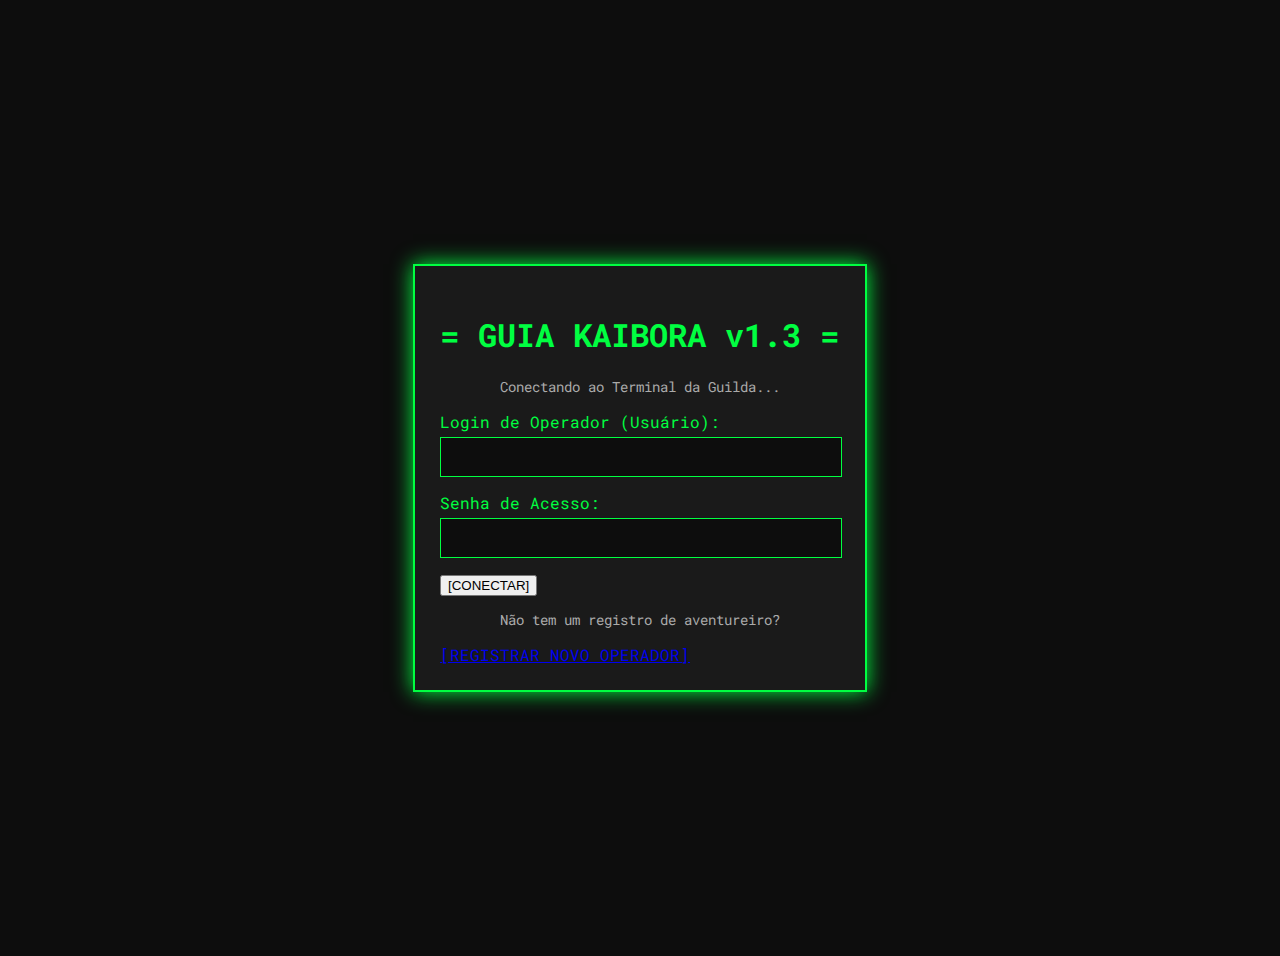
<file: index.html>
<!DOCTYPE html>
<html lang="pt-br">
<head>
    <meta charset="UTF-8">
    <meta name="viewport" content="width=device-width, initial-scale=1.0">
    <title>Kaibora - Login</title>
    <link rel="stylesheet" href="login.css">
    
    <link rel="manifest" href="manifest.json">
    <meta name="theme-color" content="#00ff41"/>
    <link rel="apple-touch-icon" href="static/icon.png">
    </head>
<body>
    <div class="login-container">
        <h1 class="login-title">= GUIA KAIBORA v1.3 =</h1>
        <p class="login-subtitle">Conectando ao Terminal da Guilda...</p>
        
        <form id="login-form">
            <div class="form-group">
                <label for="username">Login de Operador (Usuário):</label>
                <input type="text" id="username" name="username" required>
            </div>
            
            <div class="form-group">
                <label for="password">Senha de Acesso:</label>
                <input type="password" id="password" name="password" required>
            </div>
            
            <button type="submit" class="login-btn">[CONECTAR]</button>
        </form>
        
        <div id="login-error" class="login-error"></div>
        
        <div class="login-footer">
            <p>Não tem um registro de aventureiro?</p>
            <a href="registrar.html">[REGISTRAR NOVO OPERADOR]</a>
        </div>
    </div>

    <script>
        document.getElementById('login-form').addEventListener('submit', async (e) => {
            e.preventDefault();
            
            const username = document.getElementById('username').value;
            const password = document.getElementById('password').value;
            const errorDiv = document.getElementById('login-error');
            
            // --- ATUALIZAÇÃO IMPORTANTE ---
            // Tenta detetar se está online (Render) ou offline (127.0.0.1)
            // Mude 'o-jogo.onrender.com' para o URL real do seu servidor Render
            const baseUrl = window.location.hostname.includes('127.0.0.1') 
                            ? 'http://127.0.0.1:5000' 
                            : 'https://kaiporav0-5.onrender.com/'; // <-- MUDE ESTE URL
            
            try {
                const response = await fetch(`${baseUrl}/api/login`, {
                    method: 'POST',
                    headers: { 'Content-Type': 'application/json' },
                    body: JSON.stringify({ username: username, password: password })
                });
                
                const data = await response.json();
                
                if (response.ok) {
                    // SUCESSO! Salva o "token" no armazenamento local
                    localStorage.setItem('kaibora-token', data.access_token);
                    // Redireciona para o aplicativo principal
                    window.location.href = 'kaibora.html';
                } else {
                    // Falha no login
                    errorDiv.textContent = `Falha na conexão: ${data.erro}`;
                }
            } catch (error) {
                console.error("Erro ao tentar login:", error);
                errorDiv.textContent = 'Erro: O servidor do Habitat (app.py) parece estar offline.';
            }
        });

        // --- === CÓDIGO PWA ADICIONADO === ---
        // Regista o Service Worker na página de login
        if ('serviceWorker' in navigator) {
            window.addEventListener('load', () => {
                navigator.serviceWorker.register('/sw.js')
                    .then(reg => console.log('SW registado (Login):', reg.scope))
                    .catch(err => console.error('Falha no registo do SW (Login):', err));
            });
        }
    </script>
</body>
</html>
</file>
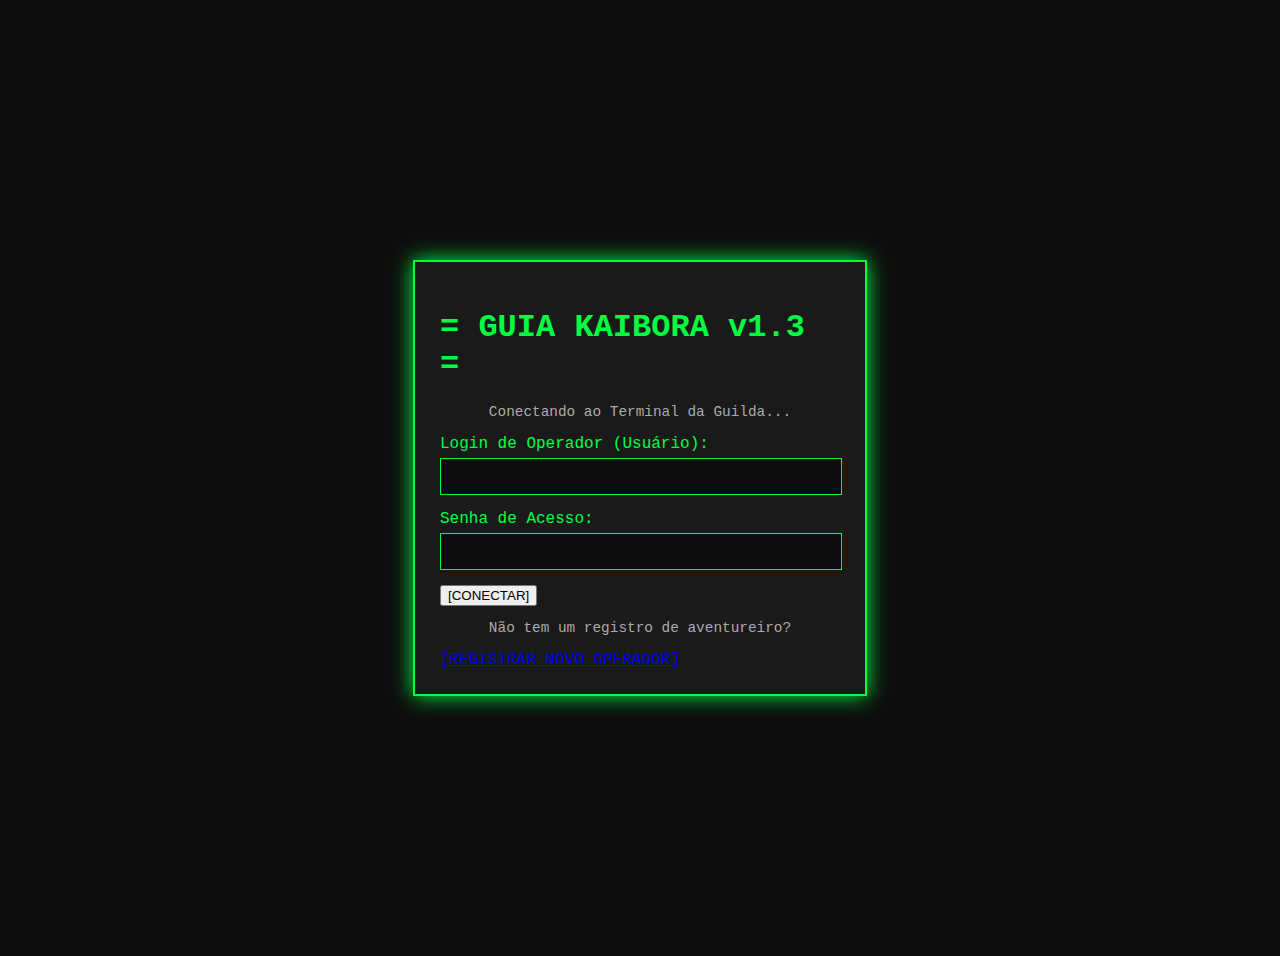
<file: kaibora.html>
<!DOCTYPE html>
<html lang="pt-br">
<head>
    <meta charset="UTF-8">
    <meta name="viewport" content="width=device-width, initial-scale=1.0">
    <title>Guia Kaibora</title>
    <link rel="stylesheet" href="kaibora.css">
    
    <link rel="manifest" href="manifest.json">
    <meta name="theme-color" content="#00ff41"/>
    <link rel="apple-touch-icon" href="static/icon.png">
    </head>
<body>
    
    <div class="kaibora-app">
        <header class="app-header">
            <div class="header-top">
                <span>= GUIA KAIBORA v1.3 (Ramo: AROP1AK) =</span>
            </div>
            <div class="header-info">
                <span>USUÁRIO: <span id="nome-aventureiro-header">...</span></span>
                <span id="game-clock">--/--, --:--</span>
                <span>REDE: <span id="rede-status" class="status-error">[CONECTANDO...]</span></span>
            </div>
        </header>

        <main class="app-body">
            <div id="pessoal-content" class="tab-content">
                <div class="widget">
                    <h3 class="widget-title">[WIDGET: STATUS DO AVENTUREIRO]</h3>
                    <div class="widget-content">
                        <div class="stats-grid">
                            <strong>Nível:</strong>
                            <span id="stats-nivel" class="stats-valor">1</span>
                            <strong>XP (Experiência):</strong>
                            <span id="stats-xp" class="stats-valor">0</span>
                            <strong>KÇ (Kaicons):</strong>
                            <span id="stats-kc" class="stats-valor">0</span>
                        </div>
                    </div>
                 </div>
                 <div class="widget">
                    <h3 class="widget-title">[WIDGET: MINHAS RESPONSABILIDADES]</h3>
                    <div class="widget-content" id="rodizio-widget-content">
                        </div>
                </div>
                <div class="widget">
                    <h3 class="widget-title">[WIDGET: ALERTAS DA GUILDA]</h3>
                    <div class="widget-content" id="alertas-widget-content">
                        </div>
                </div>
            </div>
            
            <div id="agenda-content" class="tab-content hidden">
                <div class="widget">
                    <h3 class="widget-title">[WIDGET: TAREFAS DIÁRIAS (Quests)]</h3>
                    <div class="widget-content" id="tarefas-widget-content">
                        </div>
                </div>
                <div class="widget">
                    <h3 class="widget-title">[WIDGET: CRONOGRAMAS DO HABITAT]</h3>
                    <div class="widget-content" id="cronogramas-widget-content">
                        </div>
                </div>
                 <div class="widget">
                    <h3 class="widget-title">[WIDGET: REGISTRO DE INFORMES]</h3>
                    <div class="widget-content" id="informes-widget-content">
                        </div>
                </div>
            </div>
            
            <div id="mapeamento-content" class="tab-content hidden">
                 <div class="widget">
                    <h3 class="widget-title">[MAPA 3D (BKP ANTIGO)]</h3>
                    <div class="widget-content">
                        <p class="rodizio-desc">Visualizando BKP da ENFF (metaverso 3D). Dados podem estar desatualizados.</p>
                        <div class="map-filtros">
                            <span>FILTROS (Manuscritos):</span>
                            <a href="#" id="filtro-hidro" class="filtro-btn filtro-off">[Hidro]</a>
                            </div>
                    </div>
                    <div class="map-container-3d">
                        <iframe id="mapa-3d-frame" src="about:blank" title="Mapa 3D do Habitat"></iframe>
                    </div>
                </div>
                <div class="widget">
                    <h3 class="widget-title">[FERRAMENTA DE ESBOÇO 2D]</h3>
                    <form id="form-esboco" class="form-multi-input">
                        <p class="rodizio-desc">Envie um esboço 2D do setor atual para atualizar o BKP antigo da Kaibora.</p>
                        <input type="text" id="esboco-setor" placeholder="Nome do Setor (ex: Setor 4 - Refeitório)" required>
                        <textarea id="esboco-notas" rows="3" placeholder="Notas do mapeamento (ex: 'Parede leste desabada, novo túnel ao norte...')"></textarea>
                        <button type="submit" class="btn-backup">[ENVIAR ESBOÇO PARA KAI BORA]</button>
                    </form>
                </div>
            </div>

            <div id="inventario-content" class="tab-content hidden">
                <div class="widget">
                    <h3 class="widget-title">[FICHA DE AVENTUREIRO]</h3>
                    <div class="widget-content">
                        <div class="stats-grid">
                            <strong>Nome:</strong>
                            <span id="stats-nome-aventureiro">...</span>
                            <strong>Login:</strong>
                            <span id="stats-username">...</span>
                            <strong>Classe/Origem:</strong>
                            <span id="stats-classe">...</span>
                        </div>
                    </div>
                 </div>
                 <div class="widget">
                    <h3 class="widget-title">[HABILIDADES]</h3>
                    <div class="widget-content">
                        <p id="stats-habilidades" class="stats-habilidades">
                            (Nenhuma habilidade registrada...)
                        </p>
                    </div>
                 </div>
                <div class="widget">
                    <h3 class="widget-title">[INVENTÁRIO PESSOAL]</h3>
                    <div class="widget-content" id="inventario-widget-content">
                        </div>
                </div>
            </div>
            
            <div id="loja-content" class="tab-content hidden">
                <div class="widget">
                    <h3 class="widget-title">[LOJA DA GUILDA]</h3>
                    <div class="widget-content" id="loja-widget-content">
                        </div>
                </div>
            </div>
            
            <div id="rede-content" class="tab-content hidden">
                <div class="widget">
                    <h3 class="widget-title">[CANAL DA GUILDA] (#guilda-chat)</h3>
                    <div class="widget-content" id="chat-guilda-window">
                        </div>
                    <form id="chat-form" class="chat-input-area">
                        <input type="text" id="chat-input" placeholder="Digite sua mensagem...">
                        <button type="submit">[ENVIAR]</button>
                    </form>
                </div>
                <div class="widget">
                    <h3 class="widget-title">[MENSAGEIRO P2P (Aventureiros na Rede)]</h3>
                    <div class="widget-content" id="rede-jogadores-widget">
                        </div>
                </div>
            </div>
            
            <div id="arquivos-content" class="tab-content hidden">
                <div class="widget">
                    <h3 class="widget-title">[ARQUIVOS (CÓDICE LOCAL)]</h3>
                    <div class="widget-content">
                        <p>SINCRONIZANDO COM AROPIAK... <span id="bkp-status" class="alerta-glitch">[FALHA]</span></p>
                        <p>MEMÓRIA LOCAL: <span id="memoria-local-usada">0%</span> / 1024MB</p>
                    </div>
                </div>
                <div class="widget">
                    <h3 class="widget-title">[MANUSCRITOS ENCONTRADOS (Desbloqueios)]</h3>
                    <div class="widget-content file-list" id="lista-manuscritos">
                        </div>
                </div>
                <div class="widget">
                    <h3 class="widget-title">[INFORMAÇÕES DE SETOR (SCAN LOCAL)]</h3>
                    <div class="widget-content file-list" id="lista-setores">
                        </div>
                </div>
                <button id="btn-backup" class="btn-backup">
                    [SINCRONIZAR COM O GERMINAL (BKP)]
                </button>
                <button id="btn-debug-arquivo" class="btn-debug">
                    [DEBUG: Simular encontrar "Mapa Hidráulico"]
                </button>
            </div>
        </main>
        
        <footer class="app-nav">
            <a href="#" class="nav-button active" data-tab="pessoal">[PESSOAL]</a>
            <a href="#" class="nav-button" data-tab="agenda">[AGENDA]</a>
            <a href="#" class="nav-button" data-tab="mapeamento">[MAPEAMENTO]</a>
            <a href="#" class="nav-button" data-tab="inventario">[INVENTÁRIO]</a>
            <a href="#" class="nav-button" data-tab="loja">[LOJA]</a>
            <a href="#" class="nav-button" data-tab="rede">[REDE]</a>
            <a href="#" class="nav-button" data-tab="arquivos">[ARQUIVOS]</a>
        </footer>
    </div>
    
    <div id="p2p-modal-backdrop" class="modal-backdrop hidden" onclick="fecharModalP2P()">
        <div id="p2p-modal" class="modal-content" onclick="event.stopPropagation()">
            <h3 id="p2p-modal-title">Chat com ...</h3>
            <button class="modal-close" onclick="fecharModalP2P()">[X]</button>
            <div class="modal-nav">
                <a href="#" class="modal-tab-btn active" data-tab="troca">Sistema de Troca (KÇ)</a>
                <a href="#" class="modal-tab-btn" data-tab="chat">Mensagem Privada</a>
            </div>
            <div id="troca-content" class="modal-tab-content">
                <p>Transferir Kaicons (KÇ) para este aventureiro.</p>
                <div class="form-troca">
                    <input type="number" id="troca-quantia" placeholder="Quantia de KÇ" min="1">
                    <button id="btn-transferir" class="filtro-btn">[TRANSFERIR KÇ]</button>
                </div>
                <div id="troca-error" class="alerta-glitch" style="display: none;"></div>
            </div>
            <div id="chat-content" class="modal-tab-content hidden">
                <p class="rodizio-desc" style="text-align: center; padding: 20px;">
                    (Módulo de Mensagem Privada (chat) indisponível.)
                </p>
            </div>
        </div>
    </div>

    <script>
        let aventureiroNome = "[NÃO REGISTRADO]";
        let destinatarioAtual = ""; 

        // --- 0. Funções de Segurança ---
        function getToken() { return localStorage.getItem('kaibora-token'); }
        function checkLogin() {
            const token = getToken();
            if (!token) { window.location.href = 'index.html'; return false; } // Corrigido para index.html
            return token;
        }
        
        function setRedeStatus(isOnline, mensagem = "") {
            const statusEl = document.getElementById('rede-status');
            if (statusEl) {
                if (isOnline) {
                    statusEl.textContent = "[CONECTADO]";
                    statusEl.className = "status-ok";
                } else {
                    statusEl.textContent = `[${mensagem || 'DESCONECTADO'}]`;
                    statusEl.className = "status-error";
                }
            }
        }

        // --- 1. Lógica de Inicialização ---
        // (ATUALIZADO: Todos os event listeners estão DENTRO do DOMContentLoaded)
        document.addEventListener('DOMContentLoaded', () => {
            const token = checkLogin();
            if (token) {
                carregarMeuStatus(); // <-- Carrega status PRIMEIRO
                
                // --- AUTO-REFRESH ---
                setInterval(carregarChat, 5000); 
                setInterval(carregarRelogio, 10000); // <-- Heartbeat
                setInterval(carregarAlertasEEventos, 10000); 
                setInterval(carregarMeuStatus, 15000); // Atualiza Stats/Inventário
                setInterval(carregarMeuHorario, 30000);
                setInterval(carregarTarefas, 30000); 
                setInterval(carregarCronogramas, 30000);
                setInterval(carregarInformes, 30000);
                setInterval(carregarRede, 30000);
                setInterval(carregarArquivos, 5000); // Atualiza status BKP
                setInterval(carregarLoja, 60000); 
                
                // --- EVENTOS (Esta é a correção que você sugeriu) ---
                setupModalListeners(); // <--- O seu erro estava aqui, agora está seguro
                document.getElementById('chat-form').addEventListener('submit', enviarMensagem);
                document.getElementById('btn-backup').addEventListener('click', sincronizarBackup);
                document.getElementById('loja-widget-content').addEventListener('click', comprarItem);
                document.getElementById('lista-manuscritos').addEventListener('click', usarArquivo);
                document.getElementById('form-esboco').addEventListener('submit', enviarEsboco);
                document.getElementById('btn-debug-arquivo').addEventListener('click', simularEncontrarArquivo);
            }
        });

        // --- 2. Lógica para trocar as Abas (App Principal) ---
        const navButtons = document.querySelectorAll('.app-nav .nav-button');
        const tabContents = document.querySelectorAll('.app-body .tab-content');
        navButtons.forEach(button => {
            button.addEventListener('click', (e) => {
                e.preventDefault(); 
                const targetTab = e.target.getAttribute('data-tab');
                navButtons.forEach(btn => btn.classList.remove('active'));
                e.target.classList.add('active');
                tabContents.forEach(content => content.classList.add('hidden'));
                const activeContent = document.getElementById(targetTab + '-content');
                if (activeContent) {
                    activeContent.classList.remove('hidden');
                }
            });
        });

        // --- 3. FUNÇÕES DINÂMICAS (BUSCA DE DADOS) ---
        
        // (ATUALIZADO: 'fetchAPI' agora aponta para o servidor online ou local)
        async function fetchAPI(url, method = 'GET', body = null) {
            const token = checkLogin();
            if (!token) return;
            
            try {
                const options = {
                    method: method,
                    headers: { 'Authorization': `Bearer ${token}`, 'Content-Type': 'application/json' }
                };
                if (body) { options.body = JSON.stringify(body); }
                
                // --- CORREÇÃO DO URL (HTTPS e sem barra dupla) ---
                // (Mude 'o-jogo.onrender.com' para o URL do seu servidor Render, se for diferente)
                const baseUrl = window.location.hostname.includes('127.0.0.1') || window.location.hostname === ""
                                ? 'http://127.0.0.1:5000' 
                                : 'https://kaiporav0-5.onrender.com/'; // <-- MUDE ESTE URL se o seu Render for diferente
                
                // Remove barra extra do início do URL se houver
                const cleanUrl = url.startsWith('/') ? url.substring(1) : url;
                
                const response = await fetch(`${baseUrl}/${cleanUrl}`, options);
                // --- FIM DA CORREÇÃO ---
                
                if (response.status === 401) {
                    setRedeStatus(false, "NÃO AUTORIZADO");
                    window.location.href = 'index.html'; // Corrigido para index.html
                }
                
                if (method === 'GET') {
                    setRedeStatus(true);
                }

                if (method !== 'GET') {
                    return response; 
                }
                
                if (!response.ok) {
                     throw new Error(`Falha na API: ${url}`);
                }
                
                return await response.json();
            
            } catch (error) {
                console.error("Erro de Rede:", error.message);
                setRedeStatus(false);
                throw error;
            }
        }
        
        async function carregarMeuStatus() { 
            try {
                const status = await fetchAPI('/api/aventureiro/status');
                aventureiroNome = status.nome_aventureiro;
                
                // 1. Cabeçalho
                document.getElementById('nome-aventureiro-header').textContent = status.nome_aventureiro;
                // 2. Aba [PESSOAL] (Stats simples)
                document.getElementById('stats-nivel').textContent = status.nivel;
                document.getElementById('stats-xp').textContent = status.xp;
                document.getElementById('stats-kc').textContent = status.kaicons;
                // 3. Aba [INVENTÁRIO] (Stats detalhados e Itens)
                document.getElementById('stats-nome-aventureiro').textContent = status.nome_aventureiro;
                document.getElementById('stats-username').textContent = status.username;
                document.getElementById('stats-classe').textContent = status.classe_origem || 'N/A';
                const habilidadesEl = document.getElementById('stats-habilidades');
                if (status.habilidades && status.habilidades.trim() !== '') {
                    habilidadesEl.textContent = status.habilidades;
                } else {
                    habilidadesEl.textContent = '(Nenhuma habilidade registrada.)';
                }
                const inventarioWidget = document.getElementById('inventario-widget-content');
                inventarioWidget.innerHTML = '';
                try {
                    const inventario = JSON.parse(status.inventario);
                    const items = Object.keys(inventario);
                    if (items.length === 0) {
                        inventarioWidget.innerHTML = '<p class="rodizio-desc">Inventário vazio.</p>';
                    } else {
                        items.forEach(key => {
                            inventarioWidget.innerHTML += `<div class="inventario-item"><span class="item-nome">>> ${key}</span><span class="item-quantia">(x${inventario[key]})</span></div>`;
                        });
                    }
                } catch (e) {
                    inventarioWidget.innerHTML = '<p class="alerta-glitch">Erro ao ler dados do inventário.</p>';
                }
                
                // 4. Lógica de Restauração (BKP)
                if (status.backup_arquivos && status.backup_arquivos !== '{}') {
                    const localManuscritos = localStorage.getItem('kaibora_manuscritos');
                    if (!localManuscritos) { // Só restaura se o local estiver vazio
                        console.log("Detectado BKP no servidor. Restaurando arquivos locais...");
                        const backupData = JSON.parse(status.backup_arquivos);
                        if (backupData.manuscritos) { localStorage.setItem('kaibora_manuscritos', JSON.stringify(backupData.manuscritos)); }
                        if (backupData.setores) { localStorage.setItem('kaibora_setores', JSON.stringify(backupData.setores)); }
                        if (backupData.desbloqueios) { localStorage.setItem('kaibora_desbloqueios', JSON.stringify(backupData.desbloqueios)); }
                    }
                }
                
                // Carrega o resto DEPOIS
                if (!window.kaiboraCarregado) {
                    window.kaiboraCarregado = true;
                    // Envia localização inicial
                    await fetchAPI('/api/aventureiro/localizacao', 'POST', { localizacao: 'Setor 1 (Germinal)' });
                    
                    carregarTarefas();
                    carregarAlertasEEventos();
                    carregarCronogramas();
                    carregarRelogio();
                    carregarMeuHorario();
                    carregarInformes();
                    carregarRede();
                    carregarChat();
                    carregarArquivos();
                    carregarLoja(); 
                    carregarMapa();
                }
                
            } catch (error) {
                console.error("Erro ao carregar status:", error);
            }
        }
        
        async function carregarTarefas() { 
            try {
                const tarefas = await fetchAPI('/api/tarefas');
                const taskWidget = document.getElementById('tarefas-widget-content');
                taskWidget.innerHTML = ''; 
                if (tarefas.length === 0) taskWidget.innerHTML = '<p>Nenhuma tarefa da Guilda no momento.</p>';
                tarefas.forEach(tarefa => {
                    taskWidget.innerHTML += `<div class="rodizio-item"><p class="rodizio-titulo">>> ${tarefa.texto}</p><p class="rodizio-desc">(+${tarefa.xp_reward} XP, +${tarefa.kc_reward} KÇ)</p></div>`;
                });
            } catch (error) { document.getElementById('tarefas-widget-content').innerHTML = `<p class="alerta-glitch">Erro ao carregar tarefas.</p>`; }
        }
        async function carregarAlertasEEventos() { 
            try {
                const eventosAgora = await fetchAPI('/api/status/eventos');
                const alertasGM = await fetchAPI('/api/alertas');
                const alertaWidget = document.getElementById('alertas-widget-content');
                alertaWidget.innerHTML = ''; 
                let hasContent = false;
                eventosAgora.forEach(evento => { alertaWidget.innerHTML += `<p class="alerta-evento">>> [EVENTO ATUAL] ${evento}</p>`; hasContent = true; });
                alertasGM.forEach(alerta => { alertaWidget.innerHTML += `<p class="alerta-glitch">>> [ALERTA] ${alerta}</p>`; hasContent = true; });
                if (!hasContent) { alertaWidget.innerHTML = '<p>Nenhum alerta da Guilda no momento.</p>'; }
            } catch (error) { document.getElementById('alertas-widget-content').innerHTML = `<p class="alerta-glitch">Erro de conexão com a Guilda.</p>`; }
        }
        async function carregarCronogramas() { 
             try {
                const cronogramas = await fetchAPI('/api/cronogramas');
                const cronoWidget = document.getElementById('cronogramas-widget-content');
                cronoWidget.innerHTML = ''; 
                if (cronogramas.length === 0) cronoWidget.innerHTML = '<p>Nenhum evento agendado.</p>';
                cronogramas.forEach(crono => {
                    const horaFmt = String(crono.hora).padStart(2, '0');
                    const minFmt = String(crono.minuto).padStart(2, '0');
                    cronoWidget.innerHTML += `<p>> <strong>${horaFmt}:${minFmt}</strong> - ${crono.texto}</p>`;
                });
            } catch (error) { document.getElementById('cronogramas-widget-content').innerHTML = `<p class="alerta-glitch">Erro ao carregar cronogramas.</p>`; }
        }
        async function carregarRelogio() { 
            try {
                const tempo = await fetchAPI('/api/time');
                const horaFmt = String(tempo.hora).padStart(2, '0');
                const minFmt = String(tempo.minuto).padStart(2, '0');
                document.getElementById('game-clock').textContent = `${tempo.data}, ${horaFmt}:${minFmt}`;
            } catch (error) { 
                document.getElementById('game-clock').textContent = `--/--, --:--`;
            }
        }
        
        // (CORRIGIDO: com a verificação de 'undefined')
        async function carregarMeuHorario() { 
            const widget = document.getElementById('rodizio-widget-content');
            try {
                const horario = await fetchAPI('/api/rodizio/meu-horario');
                widget.innerHTML = ''; 
                
                if (horario && horario.hoje && horario.hoje.dia_semana) {
                    widget.innerHTML += `<h4 class="rodizio-dia-semana">Hoje (${horario.hoje.dia_semana}):</h4>`;
                    if (horario.hoje.tarefas.length === 0) {
                        widget.innerHTML += '<p class="rodizio-desc">Você está livre hoje.</p>';
                    } else {
                        horario.hoje.tarefas.forEach(tarefa => {
                            widget.innerHTML += `<div class="rodizio-item"><p class="rodizio-titulo">>> ${tarefa.nome_tarefa}</p><p class="rodizio-desc">(${tarefa.descricao})</p></div>`;
                        });
                    }
                } else {
                     widget.innerHTML += '<h4 class="rodizio-dia-semana">Hoje:</h4><p class="rodizio-desc">Calculando rodízio...</p>';
                }
                
                if (horario && horario.amanha && horario.amanha.dia_semana) {
                    widget.innerHTML += `<h4 class="rodizio-dia-semana">Amanhã (${horario.amanha.dia_semana}):</h4>`;
                    if (horario.amanha.tarefas.length === 0) {
                        widget.innerHTML += '<p class="rodizio-desc">Você estará livre amanhã.</p>';
                    } else {
                        horario.amanha.tarefas.forEach(tarefa => {
                            widget.innerHTML += `<div class="rodizio-item"><p class="rodizio-titulo">>> ${tarefa.nome_tarefa}</p><p class="rodizio-desc">(${tarefa.descricao})</p></div>`;
                        });
                    }
                } else {
                    widget.innerHTML += '<h4 class="rodizio-dia-semana">Amanhã:</h4><p class="rodizio-desc">Calculando rodízio...</p>';
                }
                
            } catch (error) {
                console.error("Erro ao carregar horário:", error);
                widget.innerHTML = '<p class="alerta-glitch">Erro de conexão com o sistema de rodízio.</p>';
            }
        }
        
        async function carregarInformes() {
            const widgetAgenda = document.getElementById('informes-widget-content');
            try {
                const informes = await fetchAPI('/api/informes');
                widgetAgenda.innerHTML = '';
                if (informes.length === 0) {
                    widgetAgenda.innerHTML = '<p class="log-entry">Nenhum informe no registro.</p>';
                } else {
                    let html = '';
                    informes.forEach(informe => {
                        html += `<p class="log-entry"><span class="log-time">[${informe.timestamp}]</span> ${informe.texto}</p>`;
                    });
                    widgetAgenda.innerHTML = html;
                }
            } catch (error) { console.error("Erro ao carregar informes:", error); }
        }
        async function carregarRede() {
            const widget = document.getElementById('rede-jogadores-widget');
            try {
                const jogadores = await fetchAPI('/api/aventureiros/lista');
                widget.innerHTML = ''; 
                if (jogadores.length === 0) {
                    widget.innerHTML = '<p class="rede-status-offline">Nenhum outro aventureiro detectado na rede.</p>';
                } else {
                    jogadores.forEach(nome => {
                        widget.innerHTML += `<div class="rede-jogador-item"><span class="rede-status-online">> ${nome} (Online)</span><a href="#" class="filtro-btn btn-p2p" data-nome="${nome}">[chat p2p]</a></div>`;
                    });
                }
            } catch (error) { console.error("Erro ao carregar lista de jogadores:", error); }
        }
        async function carregarChat() {
            const widget = document.getElementById('chat-guilda-window');
            try {
                const mensagens = await fetchAPI('/api/chat');
                const isScrolledToBottom = widget.scrollHeight - widget.clientHeight <= widget.scrollTop + 1;
                widget.innerHTML = ''; 
                if (mensagens.length === 0) {
                    widget.innerHTML = '<p class="log-entry">Nenhuma mensagem no chat.</p>';
                } else {
                    mensagens.forEach(msg => {
                        const classeAutor = (msg.nome_autor === aventureiroNome) ? "chat-user-self" : "chat-user";
                        widget.innerHTML += `<p class="chat-msg"><span class="${classeAutor}">[${msg.timestamp}] ${msg.nome_autor}:</span> ${msg.texto}</p>`;
                    });
                }
                if(isScrolledToBottom) {
                    widget.scrollTop = widget.scrollHeight;
                }
            } catch (error) { console.error("Erro ao carregar chat:", error); }
        }
        
        async function enviarMensagem(e) {
            e.preventDefault();
            const input = document.getElementById('chat-input');
            const texto = input.value;
            if (!texto.trim()) return; 
            try {
                const response = await fetchAPI('/api/chat', 'POST', { texto: texto });
                if (!response.ok) { throw new Error('Falha ao enviar mensagem'); }
                input.value = ''; 
                await carregarChat(); 
                document.getElementById('chat-guilda-window').scrollTop = 99999;
            } catch (error) { console.error("Erro ao enviar mensagem:", error); }
        }
        
        // --- 4. FUNÇÕES DE MODAL, ARQUIVOS e LOJA ---
        
        function setupModalListeners() {
            // (Modal P2P)
            document.getElementById('rede-jogadores-widget').addEventListener('click', (e) => {
                if (e.target.classList.contains('btn-p2p')) {
                    e.preventDefault();
                    const nome = e.target.dataset.nome;
                    abrirModalP2P(nome);
                }
            });
            document.querySelectorAll('.modal-tab-btn').forEach(btn => {
                btn.addEventListener('click', (e) => {
                    e.preventDefault();
                    const targetId = e.target.dataset.tab + '-content';
                    document.querySelectorAll('.modal-tab-content').forEach(c => c.classList.add('hidden'));
                    document.querySelectorAll('.modal-tab-btn').forEach(b => b.classList.remove('active'));
                    document.getElementById(targetId).classList.remove('hidden');
                    e.target.classList.add('active');
                });
            });
            document.getElementById('btn-transferir').addEventListener('click', transferirKaicons);
        }
        function abrirModalP2P(nome) { /* ... (sem alterações) ... */ }
        function fecharModalP2P() { /* ... (sem alterações) ... */ }
        
        async function transferirKaicons() { 
            const quantia = document.getElementById('troca-quantia').value;
            const errorDiv = document.getElementById('troca-error');
            if (!destinatarioAtual || !quantia || quantia <= 0) {
                errorDiv.textContent = 'Quantia inválida.';
                errorDiv.style.display = 'block';
                return;
            }
            try {
                const response = await fetchAPI('/api/transferir', 'POST', {
                    destinatario: destinatarioAtual,
                    quantia: quantia
                });
                const data = await response.json();
                if (!response.ok) {
                    throw new Error(data.erro || 'Erro desconhecido');
                }
                alert('Transferência concluída!');
                fecharModalP2P();
                carregarMeuStatus(); 
            } catch (error) {
                errorDiv.textContent = error.message;
                errorDiv.style.display = 'block';
            }
        }
        
        // (Funções de Arquivos Locais)
        function carregarArquivos() {
            const listaManuscritos = document.getElementById('lista-manuscritos');
            const listaSetores = document.getElementById('lista-setores');
            if (!listaManuscritos) return;
            
            const manuscritos = JSON.parse(localStorage.getItem('kaibora_manuscritos')) || [];
            const setores = JSON.parse(localStorage.getItem('kaibora_setores')) || [];
            const desbloqueios = JSON.parse(localStorage.getItem('kaibora_desbloqueios')) || [];
            
            listaManuscritos.innerHTML = '';
            listaSetores.innerHTML = '';
            
            if (manuscritos.length === 0) {
                listaManuscritos.innerHTML = '<p class="file-entry file-locked">Nenhum manuscrito encontrado.</p>';
            } else {
                manuscritos.forEach(arq => {
                    const filtro = arq.id.includes('HIDRO') ? 'hidro' : null;
                    let botao = '';
                    if (filtro && desbloqueios.includes(filtro)) {
                        botao = '<span class="file-status-loaded">[CARREGADO]</span>';
                    } else if (filtro) {
                        botao = `<button class="btn-usar" data-arquivo-id="${arq.id}" data-desbloqueia="${filtro}">[USAR]</button>`;
                    }
                    listaManuscritos.innerHTML += `<div class="file-item"><span class="file-entry file-found">>> ${arq.nome}</span>${botao}</div>`;
                });
            }
            
            if (setores.length === 0) {
                listaSetores.innerHTML = '<p class="file-entry file-locked">Nenhum dado de setor escaneado.</p>';
            } else {
                setores.forEach(arq => {
                    listaSetores.innerHTML += `<p class="file-entry file-found">>> ${arq.nome}</p>`;
                });
            }
            
            document.getElementById('memoria-local-usada').textContent = `${(manuscritos.length + setores.length) * 2}%`;
            
            if (window.backupRealizado) {
                 document.getElementById('bkp-status').textContent = "[SINCRONIZADO]";
                 document.getElementById('bkp-status').className = "alerta-ok";
            } else {
                 document.getElementById('bkp-status').textContent = "[PENDENTE]";
                 document.getElementById('bkp-status').className = "alerta-glitch";
            }
        }
        async function sincronizarBackup() {
            const statusEl = document.getElementById('bkp-status');
            statusEl.textContent = "[SINCRONIZANDO...]";
            statusEl.className = "alerta-glitch";
            
            const manuscritos = JSON.parse(localStorage.getItem('kaibora_manuscritos')) || [];
            const setores = JSON.parse(localStorage.getItem('kaibora_setores')) || [];
            const desbloqueios = JSON.parse(localStorage.getItem('kaibora_desbloqueios')) || [];
            
            const backupData = {
                manuscritos: manuscritos,
                setores: setores,
                desbloqueios: desbloqueios
            };
            
            try {
                const response = await fetchAPI('/api/aventureiro/backup', 'POST', {
                    backup_data: JSON.stringify(backupData) 
                });
                if (!response.ok) {
                    const err = await response.json();
                    throw new Error(err.erro || 'Falha na sincronização');
                }
                statusEl.textContent = "[BKP CONCLUÍDO]";
                statusEl.className = "alerta-ok";
                window.backupRealizado = true;
            } catch (error) {
                console.error("Erro no backup:", error);
                statusEl.textContent = "[FALHA NO BKP]";
                statusEl.className = "alerta-glitch";
            }
        }
        
        function simularEncontrarArquivo() {
            let manuscritos = JSON.parse(localStorage.getItem('kaibora_manuscritos')) || [];
            const existe = manuscritos.some(m => m.id === 'MAPA_HIDRO_S4');
            if (existe) {
                alert('DEBUG: Você já encontrou este arquivo.');
            } else {
                manuscritos.push({
                    id: 'MAPA_HIDRO_S4',
                    nome: "Manuscrito: Mapa Hidráulico (Setor 4)"
                });
                localStorage.setItem('kaibora_manuscritos', JSON.stringify(manuscritos));
                alert('DEBUG: Arquivo "Mapa Hidráulico" adicionado!');
                carregarArquivos();
                window.backupRealizado = false;
                document.getElementById('bkp-status').textContent = "[PENDENTE]";
                document.getElementById('bkp-status').className = "alerta-glitch";
            }
        }
        
        function carregarMapa() {
            // 1. Carrega filtros
            const desbloqueios = JSON.parse(localStorage.getItem('kaibora_desbloqueios')) || [];
            desbloqueios.forEach(filtroId => {
                const filtroBtn = document.getElementById(`filtro-${filtroId}`);
                if (filtroBtn) {
                    filtroBtn.classList.remove('filtro-off');
                }
            });
            
            // 2. Carrega o mapa 3D (apenas se ainda não foi carregado)
            const iframe = document.getElementById('mapa-3d-frame');
            if (iframe && iframe.src === 'about:blank') {
                iframe.src = 'mapa_3d.xhtml';
            }
        }
        
        function usarArquivo(e) {
            if (!e.target.classList.contains('btn-usar')) return;
            e.preventDefault();
            
            const btn = e.target;
            const filtro = btn.dataset.desbloqueia; // (ex: "hidro")
            
            if (confirm(`Deseja carregar os dados deste manuscrito no sistema Kaipora? (Ação permanente)`)) {
                let desbloqueios = JSON.parse(localStorage.getItem('kaibora_desbloqueios')) || [];
                if (!desbloqueios.includes(filtro)) {
                    desbloqueios.push(filtro);
                    localStorage.setItem('kaibora_desbloqueios', JSON.stringify(desbloqueios));
                }
                carregarArquivos();
                carregarMapa();
                window.backupRealizado = false;
                document.getElementById('bkp-status').textContent = "[PENDENTE]";
                document.getElementById('bkp-status').className = "alerta-glitch";
                alert(`Sucesso! Filtro [${filtro.toUpperCase()}] desbloqueado no seu Módulo de Mapa.`);
            }
        }
        
        // (Funções da Loja)
        async function carregarLoja() {
            const widget = document.getElementById('loja-widget-content');
            try {
                const itens = await fetchAPI('/api/loja-itens');
                widget.innerHTML = '';
                if (itens.length === 0) {
                    widget.innerHTML = '<p class="rodizio-desc">A loja da Guilda está sem estoque no momento.</p>';
                    return;
                }
                itens.forEach(item => {
                    let botaoComprar = '';
                    if (item.estoque > 0) {
                        botaoComprar = `<button class="filtro-btn btn-comprar" data-id="${item.id}" data-nome="${item.nome}" data-preco="${item.preco}">[COMPRAR: ${item.preco} KÇ]</button>`;
                    } else {
                        botaoComprar = `<button class="filtro-btn" disabled>[FORA DE ESTOQUE]</button>`;
                    }
                    widget.innerHTML += `
                        <div class="loja-item">
                            <div class="loja-item-info">
                                <span class="loja-item-nome">>> ${item.nome} (Estoque: ${item.estoque})</span>
                                <span class="loja-item-desc">${item.descricao}</span>
                            </div>
                            ${botaoComprar}
                        </div>
                    `;
                });
            } catch (error) { console.error("Erro ao carregar loja:", error); }
        }
        async function comprarItem(e) {
            if (!e.target.classList.contains('btn-comprar')) return;
            e.preventDefault();
            const btn = e.target;
            const itemId = btn.dataset.id;
            const itemName = btn.dataset.nome;
            const itemPreco = btn.dataset.preco;
            if (!confirm(`Deseja comprar 1x ${itemName} por ${itemPreco} KÇ?`)) return;
            btn.textContent = "[PROCESSANDO...]";
            btn.disabled = true;
            try {
                const response = await fetchAPI(`/api/loja/comprar/${itemId}`, 'POST');
                const data = await response.json(); 
                if (!response.ok) {
                    throw new Error(data.erro || 'Erro desconhecido');
                }
                alert(`Você comprou 1x ${itemName}!`);
                atualizarStatusEInventario(data); // Otimização
                carregarLoja(); // Recarrega a loja para atualizar o estoque
            } catch (error) {
                console.error("Erro ao comprar item:", error);
                alert(`Falha na compra: ${error.message}`);
            } finally {
                btn.textContent = `[COMPRAR: ${itemPreco} KÇ]`;
                btn.disabled = false;
            }
        }
        function atualizarStatusEInventario(status) {
             // 1. Atualiza aba [PESSOAL]
            document.getElementById('stats-nivel').textContent = status.nivel;
            document.getElementById('stats-xp').textContent = status.xp;
            document.getElementById('stats-kc').textContent = status.kaicons;
            // 2. ATUALIZA A ABA [INVENTÁRIO]
            const inventarioWidget = document.getElementById('inventario-widget-content');
            inventarioWidget.innerHTML = '';
            try {
                const inventario = JSON.parse(status.inventario);
                const items = Object.keys(inventario);
                if (items.length === 0) {
                    inventarioWidget.innerHTML = '<p class="rodizio-desc">Inventário vazio.</p>';
                } else {
                    items.forEach(key => {
                        inventarioWidget.innerHTML += `<div class="inventario-item"><span class="item-nome">>> ${key}</span><span class="item-quantia">(x${inventario[key]})</span></div>`;
                    });
                }
            } catch (e) {
                inventarioWidget.innerHTML = '<p class="alerta-glitch">Erro ao ler dados do inventário.</p>';
            }
        }
        
        // (Funções de Mapeamento 2D)
        async function enviarEsboco(e) {
            e.preventDefault();
            const setorInput = document.getElementById('esboco-setor');
            const notasInput = document.getElementById('esboco-notas');
            const btn = e.target.querySelector('button');
            const nomeSetor = setorInput.value;
            const notas = notasInput.value;
            if (!nomeSetor) {
                alert("O nome do setor é obrigatório.");
                return;
            }
            btn.textContent = "[ENVIANDO DADOS PARA KAI BORA...]";
            btn.disabled = true;
            try {
                const response = await fetchAPI('/api/mapa/esboco', 'POST', {
                    nome_setor: nomeSetor,
                    notas: notas
                });
                if (!response.ok) {
                    const err = await response.json();
                    throw new Error(err.erro || 'Falha ao enviar esboço');
                }
                alert("Esboço 2D enviado para a IA. O Mestre (GM) foi notificado e irá revisar sua atualização.");
                setorInput.value = '';
                notasInput.value = '';
            } catch (error) {
                console.error("Erro ao enviar esboço:", error);
                alert(`Falha no envio: ${error.message}`);
            } finally {
                btn.textContent = "[ENVIAR ESBOÇO PARA KAI BORA]";
                btn.disabled = false;
            }
        }
        
        // (Função removida na Etapa 46)
        // function selecionarSetorGrid(e) { /* ... */ }

        // --- === CÓDIGO PWA ADICIONADO === ---
        if ('serviceWorker' in navigator) {
            window.addEventListener('load', () => {
                navigator.serviceWorker.register('/sw.js')
                    .then((reg) => {
                        console.log('Service Worker Registado com sucesso:', reg.scope);
                    })
                    .catch((err) => {
                        console.error('Falha ao registar Service Worker:', err);
                    });
            });
        }
    </script>
</body>
</html>
</file>
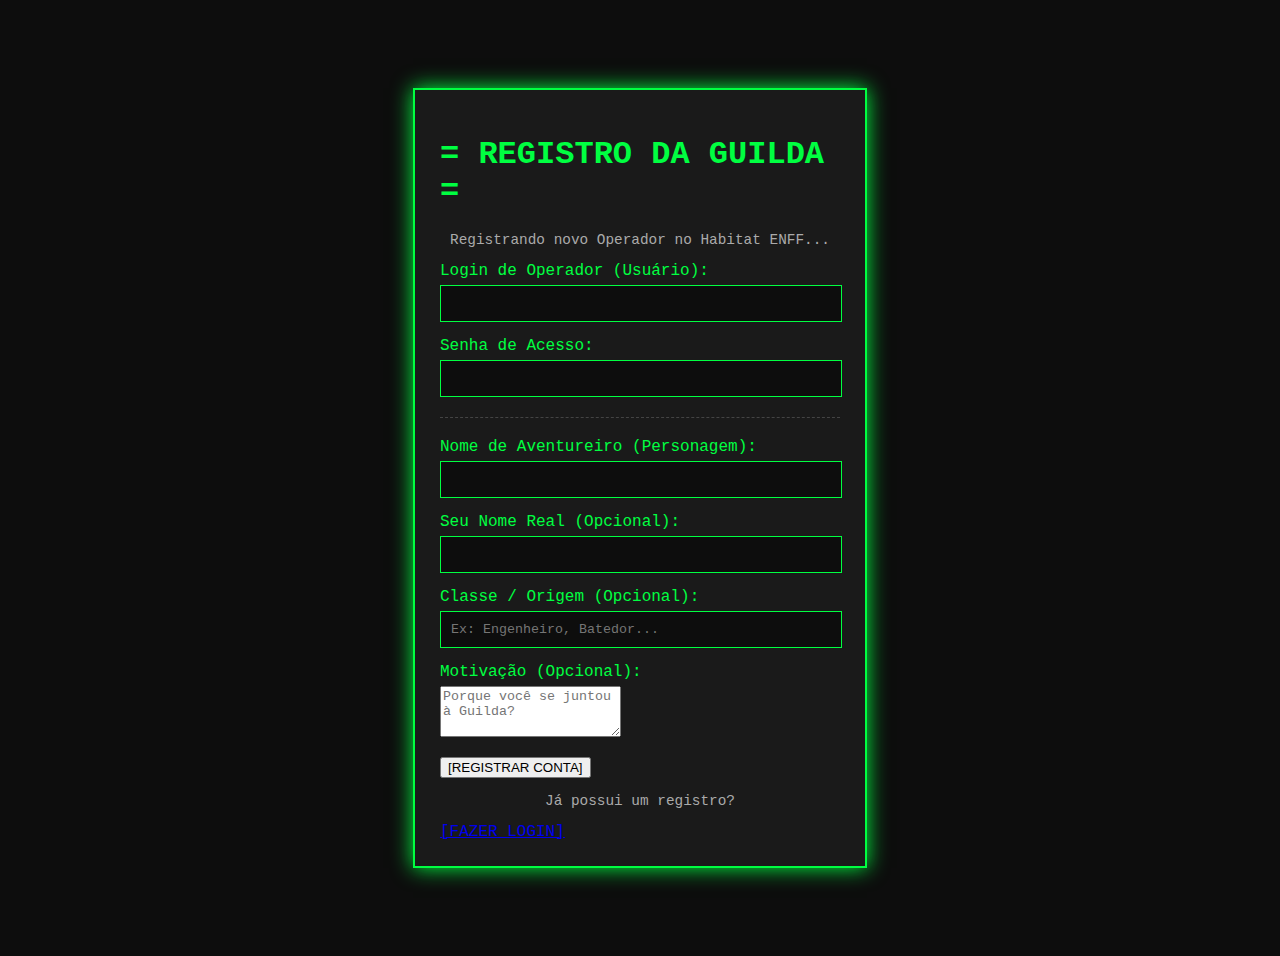
<file: registrar.html>
<!DOCTYPE html>
<html lang="pt-br">
<head>
    <meta charset="UTF-8">
    <meta name="viewport" content="width=device-width, initial-scale=1.0">
    <title>Kaibora - Registrar</title>
    <link rel="stylesheet" href="login.css">
    
    <link rel="manifest" href="manifest.json">
    <meta name="theme-color" content="#00ff41"/>
    <link rel="apple-touch-icon" href="static/icon.png">
    </head>
<body>
    <div class="login-container">
        <h1 class="login-title">= REGISTRO DA GUILDA =</h1>
        <p class="login-subtitle">Registrando novo Operador no Habitat ENFF...</p>
        
        <form id="register-form">
            <div class="form-group">
                <label for="username">Login de Operador (Usuário):</label>
                <input type="text" id="username" name="username" required>
            </div>
            <div class="form-group">
                <label for="password">Senha de Acesso:</label>
                <input type="password" id="password" name="password" required>
            </div>
            
            <hr class="form-divider">
            
            <div class="form-group">
                <label for="nome_aventureiro">Nome de Aventureiro (Personagem):</label>
                <input type="text" id="nome_aventureiro" name="nome_aventureiro" required>
            </div>
            <div class="form-group">
                <label for="nome_jogador">Seu Nome Real (Opcional):</label>
                <input type="text" id="nome_jogador" name="nome_jogador">
            </div>
            <div class="form-group">
                <label for="classe_origem">Classe / Origem (Opcional):</label>
                <input type="text" id="classe_origem" name="classe_origem" placeholder="Ex: Engenheiro, Batedor...">
            </div>
            <div class="form-group">
                <label for="motivacao">Motivação (Opcional):</label>
                <textarea id="motivacao" name="motivacao" rows="3" placeholder="Porque você se juntou à Guilda?"></textarea>
            </div>
            
            <button type="submit" class="login-btn">[REGISTRAR CONTA]</button>
        </form>
        
        <div id="register-error" class="login-error"></div>
        <div id="register-success" class="login-success" style="display: none;"></div>
        
        <div class="login-footer">
            <p>Já possui um registro?</p>
            <a href="index.html">[FAZER LOGIN]</a> </div>
    </div>

    <script>
        document.getElementById('register-form').addEventListener('submit', async (e) => {
            e.preventDefault();
            
            const errorDiv = document.getElementById('register-error');
            const successDiv = document.getElementById('register-success');
            errorDiv.textContent = '';
            successDiv.style.display = 'none';

            const data = {
                username: document.getElementById('username').value,
                password: document.getElementById('password').value,
                nome_aventureiro: document.getElementById('nome_aventureiro').value,
                nome_jogador: document.getElementById('nome_jogador').value,
                classe_origem: document.getElementById('classe_origem').value,
                motivacao: document.getElementById('motivacao').value
            };
            
            // --- CORREÇÃO DE CORS/REDIRECT ---
            // Detecta se estamos em localhost ou no servidor online
            const baseUrl = window.location.hostname.includes('127.0.0.1') 
                s            ? 'http://127.0.0.1:5000' 
                            : 'https://kaiporav0-5.onrender.com'; // <-- MUDE ESTE URL se o seu Render for diferente
            
            try {
                const response = await fetch(`${baseUrl}/api/register`, {
                    method: 'POST',
                    headers: { 'Content-Type': 'application/json' },
                    body: JSON.stringify(data)
                });
                
                const result = await response.json();
                
                if (response.ok) {
                    // SUCESSO!
                    successDiv.textContent = 'Registro concluído! Redirecionando para o login...';
                    successDiv.style.display = 'block';
                    setTimeout(() => {
                        window.location.href = 'index.html'; // Redireciona para o login (index.html)
                    }, 2000);
                } else {
                    // Falha (ex: usuário já existe)
                    throw new Error(result.erro || 'Erro desconhecido');
                }
            } catch (error) {
                console.error("Erro ao tentar registrar:", error);
                errorDiv.textContent = `Falha no registro: ${error.message}`;
            }
        });
        
        // --- === CÓDIGO PWA ADICIONADO === ---
        // Regista o Service Worker na página de registro
        if ('serviceWorker' in navigator) {
            window.addEventListener('load', () => {
                navigator.serviceWorker.register('/sw.js')
                    .then(reg => console.log('SW registado (Registro):', reg.scope))
                    .catch(err => console.error('Falha no registo do SW (Registro):', err));
            });
        }
    </script>
</body>
</html>
</file>
<file: login.css>
@import url('https://fonts.googleapis.com/css2?family=Roboto+Mono:wght@400;700&display=swap');

body {
    background-color: #0d0d0d;
    color: #00ff41; /* Verde-terminal */
    font-family: 'Roboto Mono', monospace;
    display: flex;
    justify-content: center;
    align-items: center;
    min-height: 100vh;
    padding: 20px;
}

.login-container {
    background-color: #1a1a1a;
    border: 2px solid #00ff41;
    padding: 25px;
    width: 100%;
    max-width: 400px;
    box-shadow: 0 0 20px #00ff41;
}

h2 {
    text-align: center;
    margin-top: 0;
}

.form-group {
    margin-bottom: 15px;
}
.form-group label {
    display: block;
    margin-bottom: 5px;
}
.form-group input {
    width: 95%;
    padding: 10px;
    background-color: #0d0d0d;
    border: 1px solid #00ff41;
    color: #00ff41;
    font-family: 'Roboto Mono', monospace;
}

.btn-login {
    width: 100%;
    background-color: #00ff41;
    color: #0d0d0d;
    border: none;
    padding: 15px 20px;
    font-family: 'Roboto Mono', monospace;
    font-weight: bold;
    font-size: 1.1em;
    cursor: pointer;
    margin-bottom: 10px;
}
.btn-login:hover {
    background-color: #ffffff;
}

.btn-register {
    display: block;
    width: 99%;
    text-align: center;
    color: #aaa;
    text-decoration: none;
    font-size: 0.9em;
}
.btn-register:hover {
    color: #00ff41;
}

.error-message {
    color: #ff4141;
    background-color: #400;
    border: 1px solid #ff4141;
    padding: 10px;
    margin-bottom: 15px;
    display: none; /* Aparece com JS */
}
.error-message:not(:empty) {
    display: block;
}

.success-message {
    color: #00ff41;
    background-color: #040;
    border: 1px solid #00ff41;
    padding: 10px;
    margin-bottom: 15px;
    display: none;
}
.success-message:not(:empty) {
    display: block;
}

hr {
    border: none;
    border-top: 1px dashed #444;
    margin: 20px 0;
}
p {
    text-align: center;
    color: #aaa;
    font-size: 0.9em;
}
</file>
<file: kaibora.css>
/* --- FONTES E CORES GLOBAIS --- */
@import url('https://fonts.googleapis.com/css2?family=Roboto+Mono:wght@400;700&display=swap');

body {
    background-color: #000;
    color: #00ff41; /* Verde-terminal */
    font-family: 'Roboto Mono', monospace; /* Corrigido para o nome da fonte correto */
    display: flex;
    justify-content: center;
    align-items: center;
    min-height: 100vh;
    margin: 0;
}

/* O "Corpo" do celular */
.kaibora-app {
    width: 100%;
    max-width: 420px;
    height: 800px;
    background-color: #050a05; /* Verde muito escuro */
    border: 3px solid #00ff41;
    box-shadow: 0 0 15px #00ff41, inset 0 0 10px rgba(0, 255, 65, 0.3);
    display: flex;
    flex-direction: column;
    overflow: hidden;
}

/* --- CABEÇALHO --- */
.app-header {
    background-color: #111;
    border-bottom: 2px solid #00ff41;
    padding: 5px 10px;
    font-size: 0.8em;
}
.header-top {
    text-align: center;
    font-weight: bold;
    border-bottom: 1px dashed #00ff41;
    padding-bottom: 5px;
    margin-bottom: 5px;
}
.header-info {
    display: flex;
    justify-content: space-between;
    align-items: center;
    color: #aaa;
}
.header-info span {
    flex: 1;
    text-align: center;
}
.header-info span:first-child {
    text-align: left;
    white-space: nowrap;
    overflow: hidden;
    text-overflow: ellipsis;
}
.header-info span:last-child {
    text-align: right;
}
.header-info #nome-aventureiro-header {
    color: #00ff41;
    font-weight: bold;
}
#game-clock {
    font-weight: bold;
    color: #ffc; /* Amarelo pálido */
    font-size: 1.1em;
}
#rede-status {
    font-weight: bold;
    transition: color 0.5s;
}
#rede-status.status-ok {
    color: #00ff41; /* Verde */
}
#rede-status.status-error {
    color: #ff4141; /* Vermelho */
    animation: pulse 2s infinite;
}

/* --- CORPO PRINCIPAL E ABAS --- */
.app-body {
    flex: 1; /* Ocupa todo o espaço restante */
    padding: 10px;
    overflow-y: auto; /* Permite rolar se tiver muito widget */
}
.tab-content.hidden {
    display: none;
}

/* --- WIDGETS --- */
.widget {
    background-color: #111;
    border: 1px solid #00ff41;
    margin-bottom: 10px;
}
.widget-title {
    font-size: 1em;
    font-weight: bold;
    background-color: #222;
    padding: 8px;
    margin: 0;
    border-bottom: 1px solid #00ff41;
}
.widget-content {
    padding: 10px;
    font-size: 0.9em;
}

/* --- RODAPÉ (NAVEGAÇÃO COM SCROLL) --- */
.app-nav {
    display: flex;
    border-top: 2px solid #00ff41;
    background-color: #111;
    /* Adiciona scroll horizontal */
    overflow-x: auto; 
    white-space: nowrap; 
}
.app-nav .nav-button {
    flex: 0 0 auto; /* Impede que os botões encolham */
    width: 110px;  /* Largura fixa para cada botão */
    padding: 15px 5px;
    text-align: center;
    text-decoration: none;
    color: #00ff41;
    font-size: 0.9em; 
    border-right: 1px dashed #00ff41;
}
.app-nav .nav-button:last-child {
    border-right: none;
}
.app-nav .nav-button:hover {
    background-color: #00ff41;
    color: #000;
}
.app-nav .nav-button.active {
    background-color: #00ff41;
    color: #000;
    font-weight: bold;
}


/* --- ESTILOS DE COMPONENTES --- */

/* Alertas e Rodízio (Aba Pessoal) */
.alerta-evento {
    color: #00ffff;
    font-weight: bold;
    animation: pulse 2s infinite;
}
.alerta-glitch {
    color: #ff4141;
    animation: glitch-text 3s infinite;
}
.rodizio-item {
    padding-bottom: 8px;
    margin-bottom: 8px;
    border-bottom: 1px dashed #222;
}
.rodizio-item:last-child { border-bottom: none; margin-bottom: 0; padding-bottom: 0; }
.rodizio-titulo {
    color: #ffc;
    font-weight: bold;
    margin: 0;
}
.rodizio-desc {
    color: #aaa;
    font-size: 0.9em;
    margin: 2px 0 0 0;
    font-style: italic;
}
.rodizio-dia-semana {
    color: #00ff41;
    font-weight: bold;
    margin: 10px 0 5px 0;
    border-bottom: 1px dashed #222;
    padding-bottom: 5px;
}
.rodizio-dia-semana:first-child { margin-top: 0; }

/* Agenda (Tarefas, Cronogramas, Informes) */
#informes-widget-content {
    max-height: 200px;
    overflow-y: auto;
    background: #000;
    border: 1px solid #222;
}
.log-entry {
    color: #aaa;
    font-size: 0.9em;
    margin: 0 0 5px 0;
    padding-bottom: 5px;
    border-bottom: 1px dashed #222;
}
.log-time {
    color: #00ff41;
    font-weight: bold;
}

/* Stats (Aba Pessoal e Inventário) */
.stats-grid {
    display: grid;
    grid-template-columns: auto 1fr;
    gap: 8px 15px;
}
.stats-grid strong {
    color: #aaa;
    text-align: right;
    font-weight: normal;
}
.stats-grid span {
    color: #fff;
    font-weight: bold;
}
.stats-valor {
    color: #00ff41 !important;
    font-size: 1.2em;
}
.stats-habilidades {
    color: #ccc;
    font-style: italic;
    background-color: #000;
    padding: 10px;
    border: 1px dashed #222;
    min-height: 50px;
}

/* Inventário (Aba Inventário) */
.inventario-item {
    display: flex;
    justify-content: space-between;
    align-items: center;
    padding: 8px 0;
    border-bottom: 1px dashed #222;
}
.item-nome {
    color: #fff;
    font-weight: bold;
}
.item-quantia {
    color: #00ff41;
    font-weight: bold;
    font-size: 1.1em;
}

/* Loja (Aba Loja) */
.loja-item {
    display: flex;
    justify-content: space-between;
    align-items: center;
    padding: 10px 0;
    border-bottom: 1px dashed #222;
}
.loja-item:last-child { border-bottom: none; }
.loja-item-info {
    display: flex;
    flex-direction: column;
    padding-right: 10px;
}
.loja-item-nome {
    color: #fff;
    font-weight: bold;
    font-size: 1.1em;
}
.loja-item-desc {
    color: #aaa;
    font-size: 0.9em;
    font-style: italic;
}
.btn-comprar {
    flex-shrink: 0;
}
.btn-comprar:disabled, .filtro-btn:disabled {
    background-color: #888 !important;
    color: #111 !important;
    cursor: not-allowed;
    border-color: #888;
}

/* Rede (Aba Rede) */
#chat-guilda-window {
    height: 200px;
    overflow-y: auto;
    background-color: #000;
    border: 1px solid #222;
    padding: 10px;
}
.chat-msg {
    margin: 0 0 5px 0;
    padding-bottom: 5px;
    border-bottom: 1px dashed #222;
    color: #ccc;
    font-size: 0.9em;
}
.chat-user {
    font-weight: bold;
    color: #ffc;
}
.chat-user-self {
    font-weight: bold;
    color: #00ff41;
    font-style: italic;
}
.chat-input-area {
    display: flex;
    padding: 10px;
    background-color: #111;
    border: 1px solid #222;
    border-top: none;
}
#chat-input {
    flex: 1;
    background-color: #0d0d0d;
    border: 1px solid #00ff41;
    color: #00ff41;
    font-family: 'Roboto Mono', monospace;
    padding: 8px;
    margin-right: 5px;
}
.chat-input-area button {
    background-color: #00ff41;
    color: #0d0d0d;
    border: none;
    padding: 8px 10px;
    font-family: 'Roboto Mono', monospace;
    font-weight: bold;
    cursor: pointer;
}
.chat-input-area button:hover { background-color: #fff; }
.rede-jogador-item {
    display: flex;
    justify-content: space-between;
    align-items: center;
    padding: 8px 0;
    border-bottom: 1px dashed #222;
}
.rede-jogador-item:last-child { border-bottom: none; }
.rede-status-online {
    color: #00ff41;
    font-weight: bold;
}
.rede-status-offline {
    color: #888;
    font-style: italic;
}

/* Mapeamento (Aba Mapeamento) */
.map-filtros {
    padding-bottom: 10px;
}
.filtro-btn {
    color: #00ff41;
    text-decoration: none;
    border: 1px solid #00ff41;
    padding: 3px 5px;
    margin-left: 5px;
    font-size: 0.9em;
}
.filtro-btn:hover {
    background-color: #00ff41;
    color: #000;
}
.filtro-btn.filtro-off {
    color: #888;
    border-color: #888;
    opacity: 0.6;
    cursor: not-allowed;
}

/* Grid de Mapeamento Interativo */
.map-container {
    background-color: #000;
    border: 1px solid #00ff41;
    padding: 5px;
}
.map-grid {
    display: grid;
    grid-template-columns: repeat(3, 1fr); /* 3 colunas */
    gap: 5px;
}
.grid-square {
    height: 80px;
    background-color: #111;
    border: 1px dashed #222;
    color: #aaa;
    font-size: 0.9em;
    padding: 5px;
    cursor: pointer;
    transition: all 0.2s;
}
.grid-square:hover {
    background-color: #2a2a2a;
    border-color: #00ff41;
}
.grid-square.selected {
    background-color: #040; /* Verde escuro */
    border: 2px solid #00ff41;
    color: #fff;
    font-weight: bold;
}

/* Formulário de Esboço 2D */
.form-multi-input {
    display: flex;
    flex-direction: column;
    gap: 10px;
    padding: 10px;
    background-color: #111;
    border: 1px solid #222;
}
.form-multi-input input,
.form-multi-input textarea {
    background-color: #0d0d0d;
    border: 1px solid #00ff41;
    color: #00ff41;
    font-family: 'Roboto Mono', monospace;
    padding: 10px;
}
.form-multi-input textarea {
    resize: vertical;
    min-height: 60px;
}

/* Arquivos (Aba Arquivos) */
.file-list {
    max-height: 150px;
    overflow-y: auto;
}
.file-item {
    display: flex;
    justify-content: space-between;
    align-items: center;
    border-bottom: 1px dashed #222;
    padding: 5px 0;
}
.file-item:last-child { border-bottom: none; }
.file-entry.file-locked {
    color: #888;
    font-style: italic;
}
.file-entry.file-found {
    color: #fff;
    font-weight: bold;
}
.btn-usar {
    background-color: #005a9c;
    color: #fff;
    border: none;
    padding: 5px 8px;
    font-family: 'Roboto Mono', monospace;
    font-weight: bold;
    cursor: pointer;
    font-size: 0.9em;
}
.btn-usar:hover { background-color: #0078d4; }
.file-status-loaded {
    color: #00ff41;
    font-weight: bold;
    font-size: 0.9em;
    font-style: italic;
}
.btn-backup {
    background-color: #005a9c;
    color: #fff;
    border: 1px solid #0078d4;
    width: 100%;
    padding: 10px;
    margin-top: 10px;
    font-family: 'Roboto Mono', monospace;
    font-weight: bold;
    cursor: pointer;
}
.btn-backup:hover { background-color: #0078d4; }
.btn-debug {
    background-color: #a80;
    color: #fff;
    border: 1px solid #ffc;
    width: 100%;
    padding: 10px;
    margin-top: 10px;
    font-family: 'Roboto Mono', monospace;
    font-weight: bold;
    cursor: pointer;
}
.btn-debug:hover { background-color: #ff0; color: #000; }
.alerta-ok {
    color: #00ff41;
    font-weight: bold;
}

/* Modal P2P (Troca/Chat) */
.modal-backdrop {
    position: fixed;
    top: 0;
    left: 0;
    width: 100%;
    height: 100%;
    background-color: rgba(0, 0, 0, 0.7);
    display: flex;
    justify-content: center;
    align-items: center;
    z-index: 100;
}
.modal-backdrop.hidden {
    display: none;
}
.modal-content {
    background-color: #1a1a1a;
    border: 2px solid #00ff41;
    width: 90%;
    max-width: 450px;
    box-shadow: 0 0 20px #00ff41;
    position: relative;
}
.modal-close {
    position: absolute;
    top: 10px;
    right: 10px;
    background: none;
    border: 1px solid #ff4141;
    color: #ff4141;
    font-family: 'Roboto Mono', monospace;
    font-weight: bold;
    cursor: pointer;
}
.modal-close:hover {
    background: #ff4141;
    color: #000;
}
.modal-content h3 {
    padding: 15px;
    margin: 0;
    border-bottom: 1px dashed #444;
}
.modal-nav {
    display: flex;
    background-color: #222;
}
.modal-tab-btn {
    flex: 1;
    padding: 10px;
    text-align: center;
    text-decoration: none;
    color: #888;
    border-bottom: 2px solid #222;
}
.modal-tab-btn.active {
    color: #00ff41;
    font-weight: bold;
    border-bottom: 2px solid #00ff41;
}
.modal-tab-content {
    padding: 20px;
}

/* Formulário de Troca */
.form-troca {
    display: flex;
    gap: 10px;
    margin-top: 10px;
}
.form-troca input {
    flex: 1;
    background-color: #0d0d0d;
    border: 1px solid #00ff41;
    color: #00ff41;
    font-family: 'Roboto Mono', monospace;
    padding: 10px;
}
.form-troca .filtro-btn {
    height: 40px;
    padding: 10px;
}
#troca-error {
    margin-top: 10px;
    padding: 10px;
    background: #400;
    border: 1px solid #ff4141;
}

/* Animações */
@keyframes pulse {
    0% { opacity: 1; }
    50% { opacity: 0.6; }
    100% { opacity: 1; }
}
@keyframes glitch-text {
    2% { transform: translate(1px, -1px); }
    4% { transform: translate(-1px, 1px); }
    100% { transform: translate(0, 0); }
}
</file>
